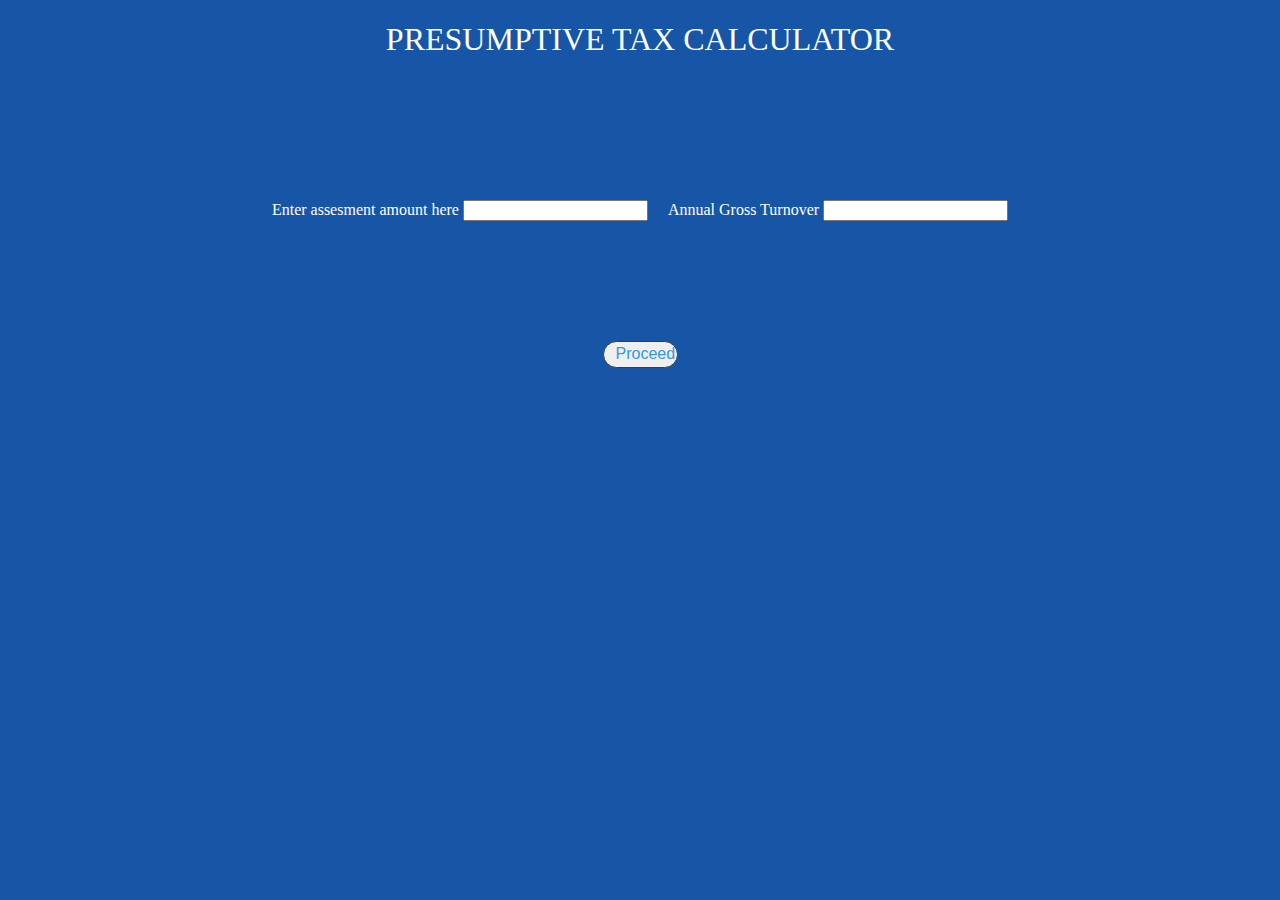
<file: index.html>
<!DOCTYPE html>
<html lang="en">

<head class="head">
    <meta charset="UTF-8">
    <meta name="viewport" content="width=device-width, initial-scale=1.0">
    <title>CALCULATOR</title>
    <!-- Additional head elements like stylesheets or scripts can be added here -->
    <link rel="stylesheet" href="face.css">
</head>
    <meta name="google-site-verification" content="ZVxG4YmBEPEbX8IPbQVk51XgK8y8ZIo8K00iaYvxnas" />
<h1 class="heading">PRESUMPTIVE TAX CALCULATOR</h1>
<body class="body">
    <div class="container">


        <div>
            <label class="assesment" for="Assessment">Enter assesment amount here</label>
            <input type="text" id="assesment" name="assesment">
        </div>
        &nbsp;&nbsp;&nbsp;&nbsp;&nbsp;
        <div>
            <label class="turnover" for="Gross">Annual Gross Turnover </label>
            <input type="text" id="turnover" name="turnover">
        </div>
    </div>

    </div>
    <div class="button-div" id="button-div">
        <button style="height:27px;width:75px" class="button" onclick="calcClick()"> <label>Proceed</label>
        </button>
    </div>
</body>
<script src="face.js"></script>

</html>
</file>
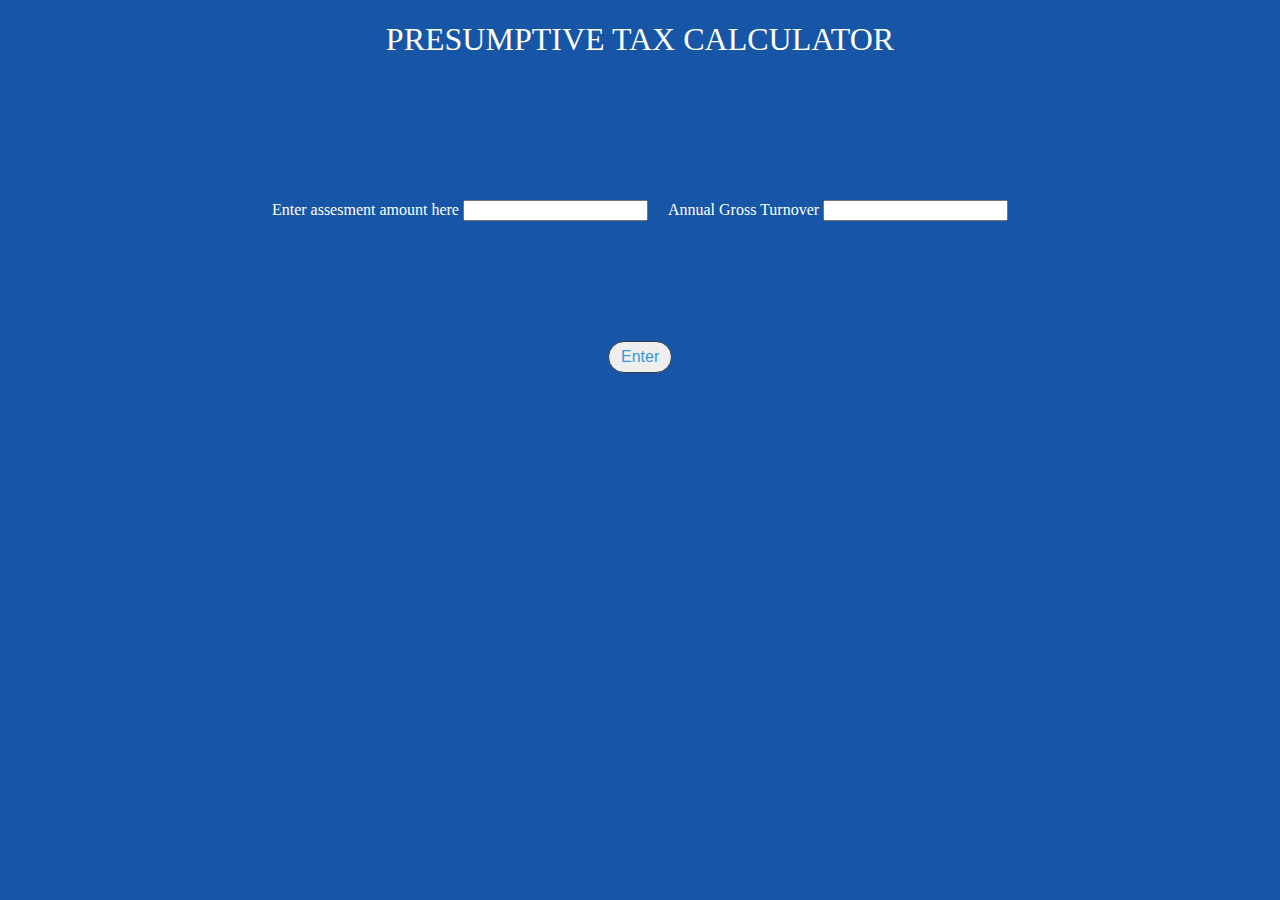
<file: face.html>
<!DOCTYPE html>
<html lang="en">

<head class="head">
    <meta charset="UTF-8">
    <meta name="viewport" content="width=device-width, initial-scale=1.0">
    <title>CALCULATOR</title>
    <!-- Additional head elements like stylesheets or scripts can be added here -->
    <link rel="stylesheet" href="face.css">
</head>
<h1 class="heading">PRESUMPTIVE TAX CALCULATOR</h1>
<body class="body">
    <div class="container">


        <div>
            <label class="assesment" for="Assessment">Enter assesment amount here</label>
            <input type="text" id="assesment" name="assesment">
        </div>
        &nbsp;&nbsp;&nbsp;&nbsp;&nbsp;
        <div>
            <label class="turnover" for="Gross">Annual Gross Turnover </label>
            <input type="text" id="turnover" name="turnover">
        </div>
    </div>

    </div>
    <div class="button-div" id="button-div">
        <button class="button" onclick="calcClick()"> <label>Enter</label>
        </button>
    </div>
</body>
<script src="face.js"></script>

</html>
</file>
<file: face.css>
.container {
    display: flex;
    justify-content: center;
    align-items: center;
    height: 29vh; /* Optionally, to center vertically in the viewport */
    }
.assesment{
    color: #fff;
    border-radius: 25px;
}
.turnover{
    color: #fff;
    border-radius: 25px;
}
.button-div{
    display: flex;
    justify-content: center;
    align-items: center;
    text-align: center;
    height: 0%;
   
}
.button{
    display: flex;
    align-items: center;
      padding: 12px 12px;      
      font-size: 16px;
      text-align: center;
      text-decoration: none;
      cursor: pointer;
      border: 1px solid #303f4a; /* Border color */
      color: #3498db; /* Text color */
      border-radius: 25px; /* Border radius for round edges */
      transition: background-color 0.3s, color 0.3s;
      height: 2em; width: 4em;
}
.button:hover {
    background-color: #3498db; /* Background color on hover */
    color: #fff; /* Text color on hover */
}
.body{
    background-color: rgb(23, 86, 166);
   
}
.heading{
    display: flex;
    justify-content: center;
    align-items: center;
    font-style: normal;
    font-weight: normal;
    font-variant: normal;
    font-stretch: semi-condensed;
    color: #fff;
}
</file>
